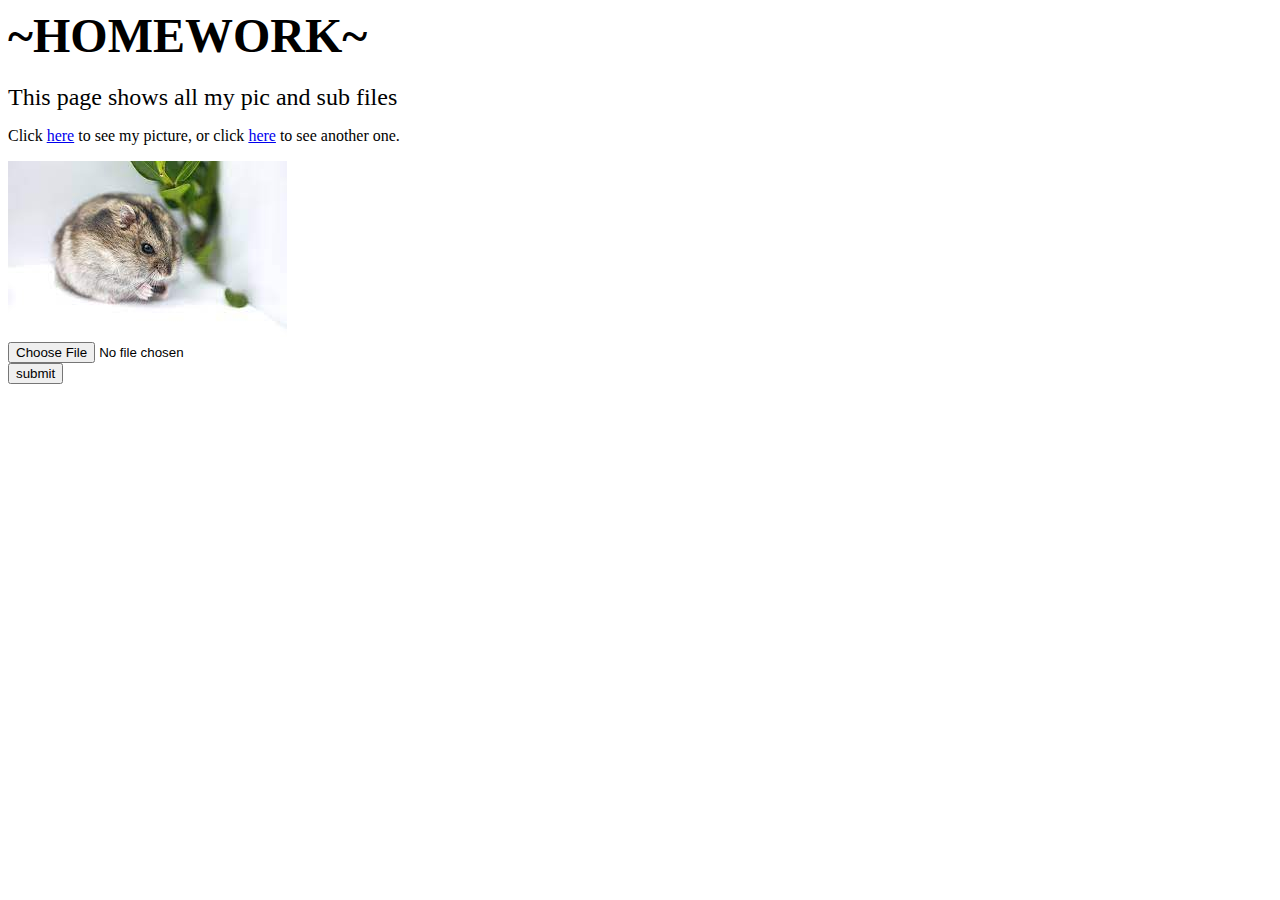
<file: public/index.html>
<html><head>
<title>Example Page</title>
</head><body>

<h1><font size="7">~HOMEWORK~</font></h1>

<p><font size = "5">This page shows all my pic and sub files</font></p>

<p>Click <a href="mouse.jpeg">here</a> to see my picture,
or click <a href="mouse1.jpeg">here</a> to see another one.</p>

<img src="index.jpeg"/>
<form method="post" enctype="multipart/form-data" action="/">
  <input name="file" type="file"><br>
  <input type="submit" value="submit">
</form>
</body>
</html>
</file>
